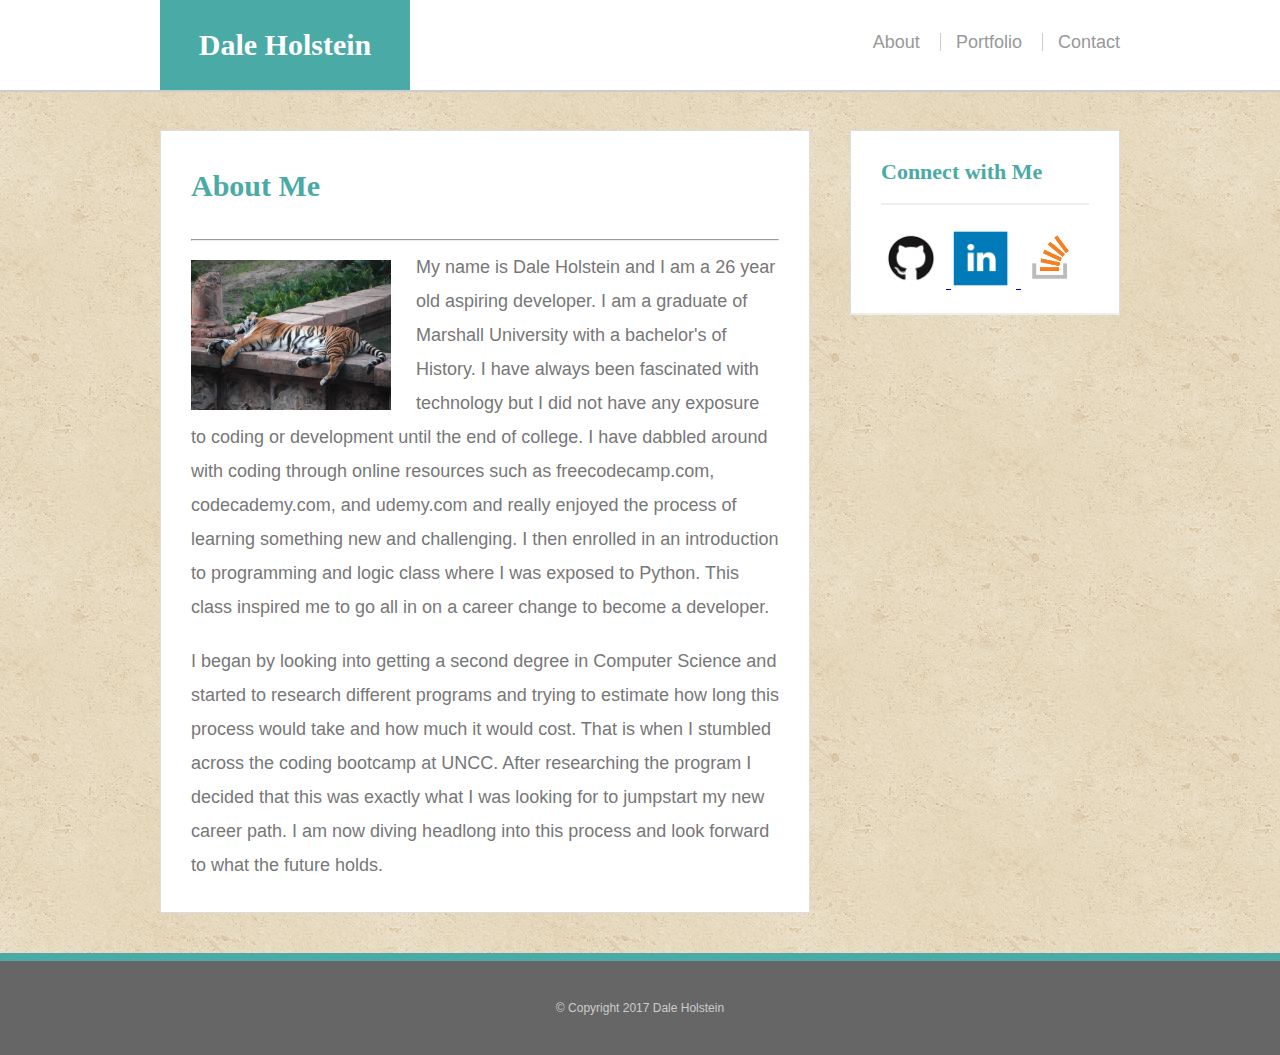
<file: index.html>
<!DOCTYPE html>
<html>
<head>
	<title>About | Dale Holstein</title>
	<meta charset='UTF-8'>
	<meta name="viewport" content="width=device-width, initial-scale=1.0">
	<link rel="stylesheet" href="assets/css/reset.css">
	<link rel="stylesheet" type="text/css" href="assets/css/style.css">
</head>
<body>
	<header id='header'>
	<div class='container'>
		<h1 id='myName'>Dale Holstein</h1>
		<!-- Set up the navigation bar -->
		<nav>
			<a href='index.html'>About</a>
			<a href='portfolio.html'>Portfolio</a>	
			<a href='contact.html'>Contact</a>
		</nav>
	</div>
	</header>
	<!--Create about me section and provide short bio and picture --> 
	<div id='mainContainer' class='container'>
		<div class='main'>
			<h1>About Me</h1>
			
			<hr>

			<img id='profilePic' src='assets/images/profile.png' alt='Placeholder Image'>

			<p>My name is Dale Holstein and I am a 26 year old aspiring developer. I am a graduate of Marshall University with a bachelor's of History. I have always been fascinated with technology but I did not have any exposure to coding or development until the end of college. I have dabbled around with coding through online resources such as freecodecamp.com, codecademy.com, and udemy.com and really enjoyed the process of learning something new and challenging. I then enrolled in an introduction to programming and logic class where I was exposed to Python. This class inspired me to go all in on a career change to become a developer.</p>

			<p>I began by looking into getting a second degree in Computer Science and started to research different programs and trying to estimate how long this process would take and how much it would cost. That is when I stumbled across the coding bootcamp at UNCC. After researching the program I decided that this was exactly what I was looking for to jumpstart my new career path. I am now diving headlong into this process and look forward to what the future holds.</p>
		</div>
		<!-- Set up section for my social media links -->
		<div class='connect'>
			<h2>Connect with Me</h2>
			<!-- Images and links to github/linkedin/stackoverflow here -->
			<a href='https://github.com/Zarnerz' target='_blank'>
				<img class='logo' src='assets/images/github.png' alt='github'>
			</a>
			<a href='https://www.linkedin.com/in/dale-holstein-99979797/' target='_blank'>
				<img class='logo' src='assets/images/linkedin.png' alt='linkedin'>
			</a>
			<a href='https://stackoverflow.com/users/7788811/dale-holstein' target='_blank'>
				<img class='logo' src='assets/images/stackoverflow.png' alt='stackoverflow'>
			</a>
		</div>
	</div>
	<!-- Create copyright footer -->
	<footer>
		<div class='footer'>
			© Copyright 2017 Dale Holstein
		</div>
	</footer>
</body>
</html>
</file>
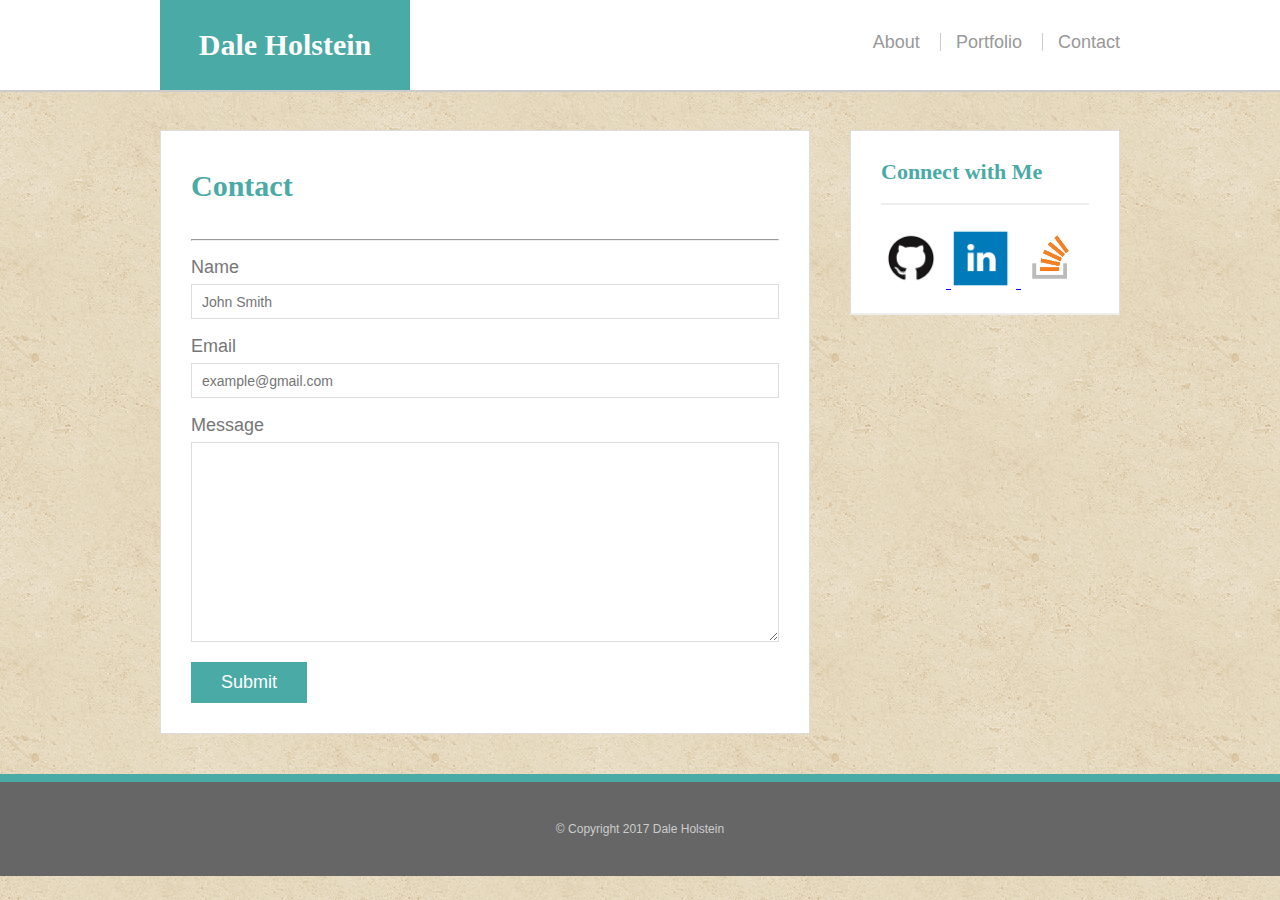
<file: contact.html>
<!DOCTYPE html>
<html>
<head>
	<title>Contact | Dale Holstein</title>
	<meta charset='UTF-8'>
	<meta name="viewport" content="width=device-width, initial-scale=1.0">
	<link rel="stylesheet" href="assets/css/reset.css">
	<link rel="stylesheet" type="text/css" href="assets/css/style.css">
</head>
<body>
	<header id='header'>
	<div class='container'>
		<h1 id='myName'>Dale Holstein</h1>
		<!-- Set up the navigation bar -->
		<nav>
			<a href='index.html'>About</a>
			<a href='portfolio.html'>Portfolio</a>	
			<a href='contact.html'>Contact</a>
		</nav>
	</div>
	</header>
	<!-- create contact section and provide boxes for user input --> 
	<div id='mainContainer' class='container'>
		<div class='main'>
			<h1>Contact</h1>
			<hr>
			<form>
				<ul>
					<li>
						<label for='name'>Name</label>
						<input type='text' name='name' placeholder='John Smith' required='required'>
					</li>
					<li>
						<label for='email'>Email</label>
						<input type='email' name='email' placeholder='example@gmail.com' required='required'>
					</li>
					<li>
						<label for='message'>Message</label>
						<textarea type='text' name='message' required='required'></textarea>
					</li>
				</ul>
				<!-- Create submission button -->
				<input type='submit' value='Submit'>
			</form>
		</div>
		<!-- Set up section for my social media links -->
		<div class='connect'>
			<h2>Connect with Me</h2>
			<!-- Images and links to github/linkedin/stackoverflow here -->
			<a href='https://github.com/Zarnerz' target='_blank'>
				<img class='logo' src='assets/images/github.png' alt='github'>
			</a>
			<a href='https://www.linkedin.com/in/dale-holstein-99979797/' target='_blank'>
				<img class='logo' src='assets/images/linkedin.png' alt='linkedin'>
			</a>
			<a href='https://stackoverflow.com/users/7788811/dale-holstein' target='_blank'>
				<img class='logo' src='assets/images/stackoverflow.png' alt='stackoverflow'>
			</a>
		</div>
	</div>
	<!-- Create copyright footer -->
	<footer>
		<div class='footer'>
			© Copyright 2017 Dale Holstein
		</div>
	</footer>
</body>
</html>
</file>
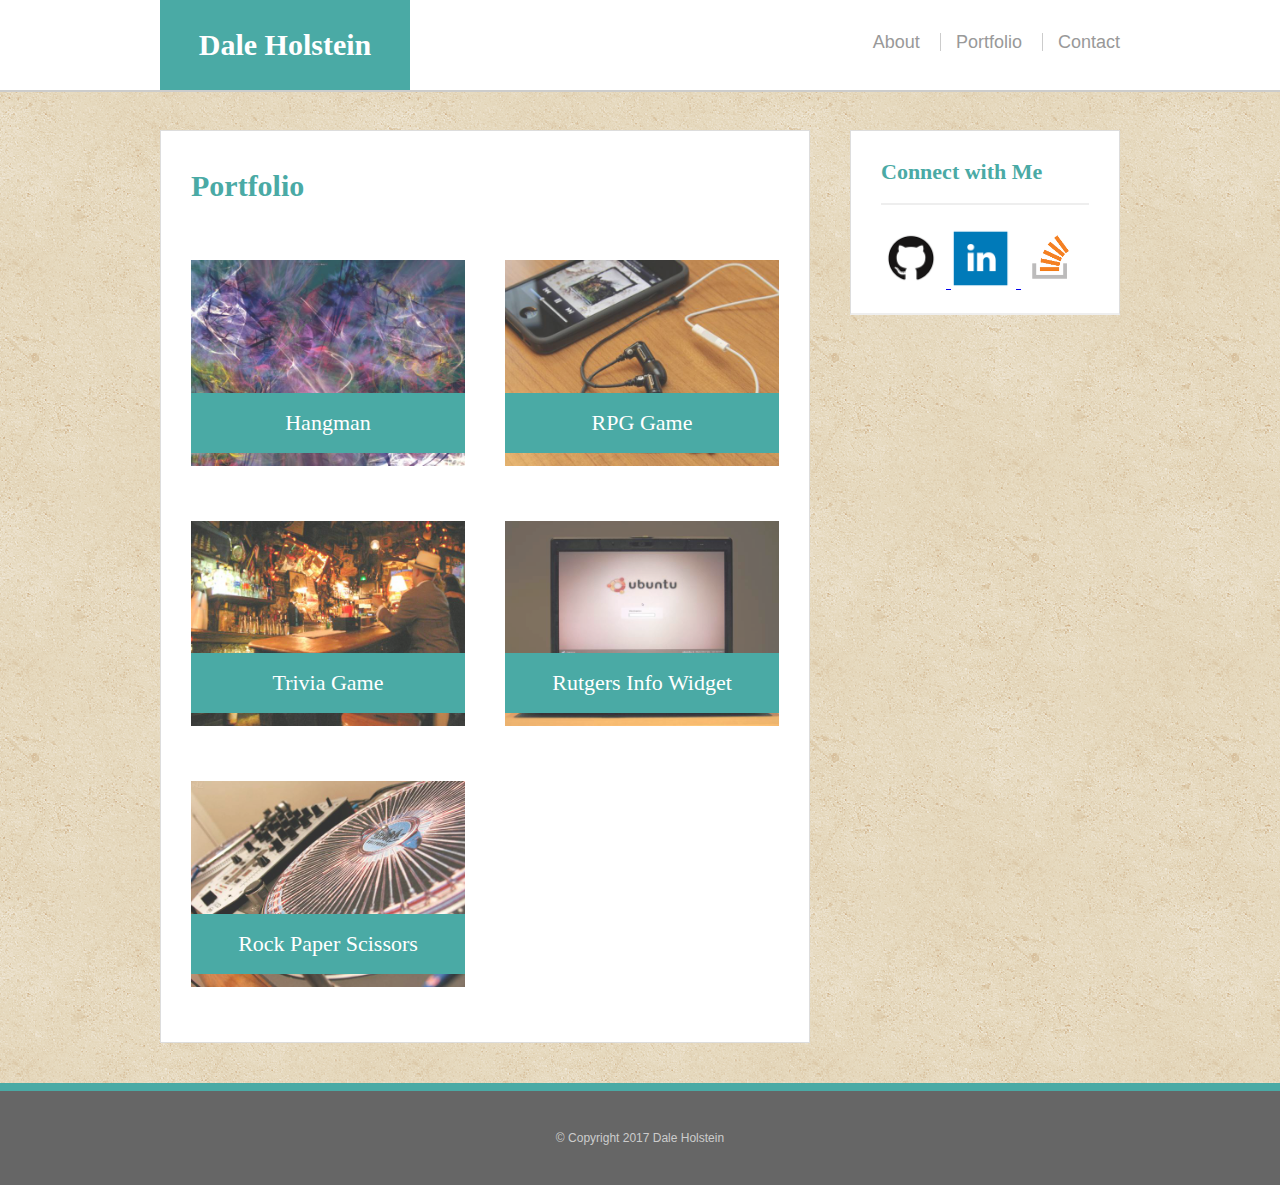
<file: portfolio.html>
<!DOCTYPE html>
<html>
<head>
	<title>Portfolio | Dale Holstein</title>
	<meta charset='UTF-8'>
	<meta name="viewport" content="width=device-width, initial-scale=1.0">
	<link rel="stylesheet" href="assets/css/reset.css">
	<link rel="stylesheet" type="text/css" href="assets/css/style.css">
</head>
<body>
	<header id='header'>
	<div class='container'>
		<h1 id='myName'>Dale Holstein</h1>
		<!-- Set up the navigation bar -->
		<nav>
			<a href='index.html'>About</a>
			<a href='portfolio.html'>Portfolio</a>	
			<a href='contact.html'>Contact</a>
		</nav>
	</div>
	</header>
	<!-- Create portfolio section that has pictures and labels for projects --> 
	<div id='mainContainer' class='container'>
		<div class='main'>
			<h1>Portfolio</h1>
			<div class='projects'>
				<img class='images' src="assets/images/project1.png" alt='Hangman'>
				<h3>Hangman</h3>
			</div>
			<div class='projects'>
				<img class='images' src="assets/images/project2.png" alt='RPG Game'>
				<h3>RPG Game</h3>
			</div>
			<div class='projects'>
				<img class='images' src="assets/images/project3.png" alt='Trivia Game'>
				<h3>Trivia Game</h3>
			</div>
			<div class='projects'>
				<img class='images' src="assets/images/project4.png" alt='Rutgers Info Widget'>
				<h3>Rutgers Info Widget</h3>
			</div>
			<div class='projects'>
				<img class='images' src="assets/images/project5.png" alt='Rock Paper Scissors'>
				<h3>Rock Paper Scissors</h3>
			</div>
		</div>
		<!-- Set up section for my social media links -->
		<div class='connect'>
			<h2>Connect with Me</h2>
			<!-- Images and links to github/linkedin/stackoverflow here -->
			<a href='https://github.com/Zarnerz' target='_blank'>
				<img class='logo' src='assets/images/github.png' alt='github'>
			</a>
			<a href='https://www.linkedin.com/in/dale-holstein-99979797/' target='_blank'>
				<img class='logo' src='assets/images/linkedin.png' alt='linkedin'>
			</a>
			<a href='https://stackoverflow.com/users/7788811/dale-holstein' target='_blank'>
				<img class='logo' src='assets/images/stackoverflow.png' alt='stackoverflow'>
			</a>
		</div>
	</div>
	<!-- Create copyright footer -->
	<footer>
		<div class='footer'>
			© Copyright 2017 Dale Holstein
		</div>
	</footer>
</body>
</html>
</file>
<file: assets/css/style.css>
* {
	box-sizing: border-box;
}

body {
	background-image: url('../images/background.png');
	font-size: 18px;
	line-height: 34px;
	font-family: 'Arial', 'Helvetica Neue', Helvetica, sans-serif;
	color: #777;
}

.container {
	width: 100%;
	max-width: 960px;
	margin: 0 auto;
	clear: both;
}

h1, h2, h3, p {
	margin-bottom: 20px;
}

p:nth-of-type(2) {
	margin-bottom: 0;
}

h1, h2, h3 {
	font-family: 'Georgia', Times, 'Times New Roman', serif;
	font-weight: 700;
	color: #4aaaa5;
}

h1 {
	font-size: 30px;
	line-height: 49px;
	padding-bottom: 20px;
	margin-bottom: 0;
}

h2, h3 {
	font-size: 22px;
}
/*Header*/

#header {
	background: #fff;
	margin: 0 0 30px;
	z-index: 99;
	color: #fff;
	overflow: auto;
	border-bottom: 2px solid #ccc;
	position: fixed;
	width: 100%;
}

#myName {
	width: 250px;
	height: 90px;
	background: #4aaaa5;
	float: left;
	font-family: 'Georgia', Times, 'Times New Roman', serif;
	text-align: center;
	line-height: 90px;
	color: #fff;
	font-weight: 700;
	font-size: 30px;
	text-decoration: none;
}

nav {
	float: right;
	margin-top: 25px;
}

nav a {
	display: inline-block;
	color: #999;
	text-decoration: none;
	margin-left: 15px;
	border-left: 1px solid #ccc;
	padding-left: 15px;
	line-height: 18px;
}

nav a:nth-of-type(1) {
	border-left: 0 none;
}

nav a:hover {
	color: #000;
}

/*main*/

#mainContainer {
	padding-top: 130px;
}

.main {
	background: #fff;
	padding: 30px;
	margin: 0 0 40px 0;
	width: 100%;
	max-width: 650px;
	float: left;
	border: 1px solid #ddd;
}

#profilePic, .images {
	width: 200px;
	height: auto;
	margin-top: 10px;
	float: left;
	margin-right: 25px;
}

/*connect/social*/

.connect {
	background: #fff;
	padding: 30px;
	width: 100%;
	max-width: 270px;
	float: right;
	border: 1px solid #ddd;
	margin-bottom: 20px;
}

h3, .connect, h2 {
	border-bottom: 2px solid #eee;
	padding-bottom: 20px;
	margin-bottom: 15px;
	line-height: 22px;
}

.connect img {
	width: 60px;
	height: 60px;
	margin-top: 8px;
	margin-right: 5px;
}

.connect img:nth-of-type(3) {
	margin-right: 0;
}

/*Portfolio*/

.projects {
	width: 274px;
	overflow: auto;
	position: relative;
	float: left;
	margin: 20px 0 25px;
}

.projects:nth-child(even) {
	margin-right: 40px;
}

.projects img {
	width: 100%;
	border: 0 none;
	opacity: .8;
}

.projects h3 {
	border-bottom: 0;
	background: #4aaaa5;
	color: #fff;
	text-align: center;
	position: absolute;
	bottom: 13px;
	padding: 15px;
	width: 100%;
	line-height: 30px;
	margin-bottom: 0;
	font-weight: 300;
}

/*Contact*/

ul {
	margin-bottom: 20px;
}

li {
	margin-bottom: 10px;
}

label, input[type='text'], input[type='email'], textarea {
	display: block;
	width: 100%;
}

input[type='text'], input[type='email'], textarea {
	height: 35px;
	border: 1px solid #ddd;
	padding: 0 10px;
	font-size: 14px;
}

textarea {
	height: 200px;
}

input[type='submit'] {
	background: #4aaaa5;
	border: 0 none;
	color: #fff;
	font-size: 18px;
	padding: 10px 30px;
	cursor: pointer;
}

/*footer*/

footer {
	background: #666;
	color: #fff;
	padding: 30px 0;
	clear: both;
	border-top: 8px solid #4aaaa5;
	color: #ccc;
	font-size: 12px;
	text-align: center;
}

/*Media Queries*/

/*MARGIN: AUTO;*/

@media screen and (max-width: 980px) {

	.container {
		max-width: 768px;
		padding: 0 20px;
	}

	#mainContainer {
		margin-left: auto;
	}

	.main {
		max-width: 420px;
	}

	#profilePic {
		width: 100%;
		margin-bottom: 20px;
	}

	.projects {
		width: 100%;
	}
}


@media screen and (max-width: 768px) {
	
	#mainContainer {
		margin: auto;
	}
	.main, .connect {
		max-width: 100%;
	}

	.container {
		overflow: auto;
	}

	.projects {
		width: 47%;
		margin-bottom: 10px;
	}

	.projects:nth-child(even) {
    	margin-right: 10px;
  	}

  	.projects:nth-child(odd) {
    	float: right;
  	}

  	#profilePic {
    	width: 50%;
  	}

  	.connect {
    	margin-bottom: 40px;
    	margin-top: auto;
  	}

}

@media only screen and (max-width: 640px) {

	#myName {
		width: 100%;
		margin: auto;
	}

  	#header {
    	position: static;
  	}

 	header .container {
    	padding: 0;
  	}

  	#mainContainer {
    	padding-top: 0;
  	}

  	.logo, .projects, #profilePic {
    	width: 100%;
  	}

  	nav {
    	width: 100%;
    	margin: 15px 0;
    	text-align: center;
  	}

  	nav a {
    	width: 30%;
    	padding-left: 0;
    	margin-left: 0;
  	}

  	.connect {
  		margin-top: auto;
  	}
}
</file>
